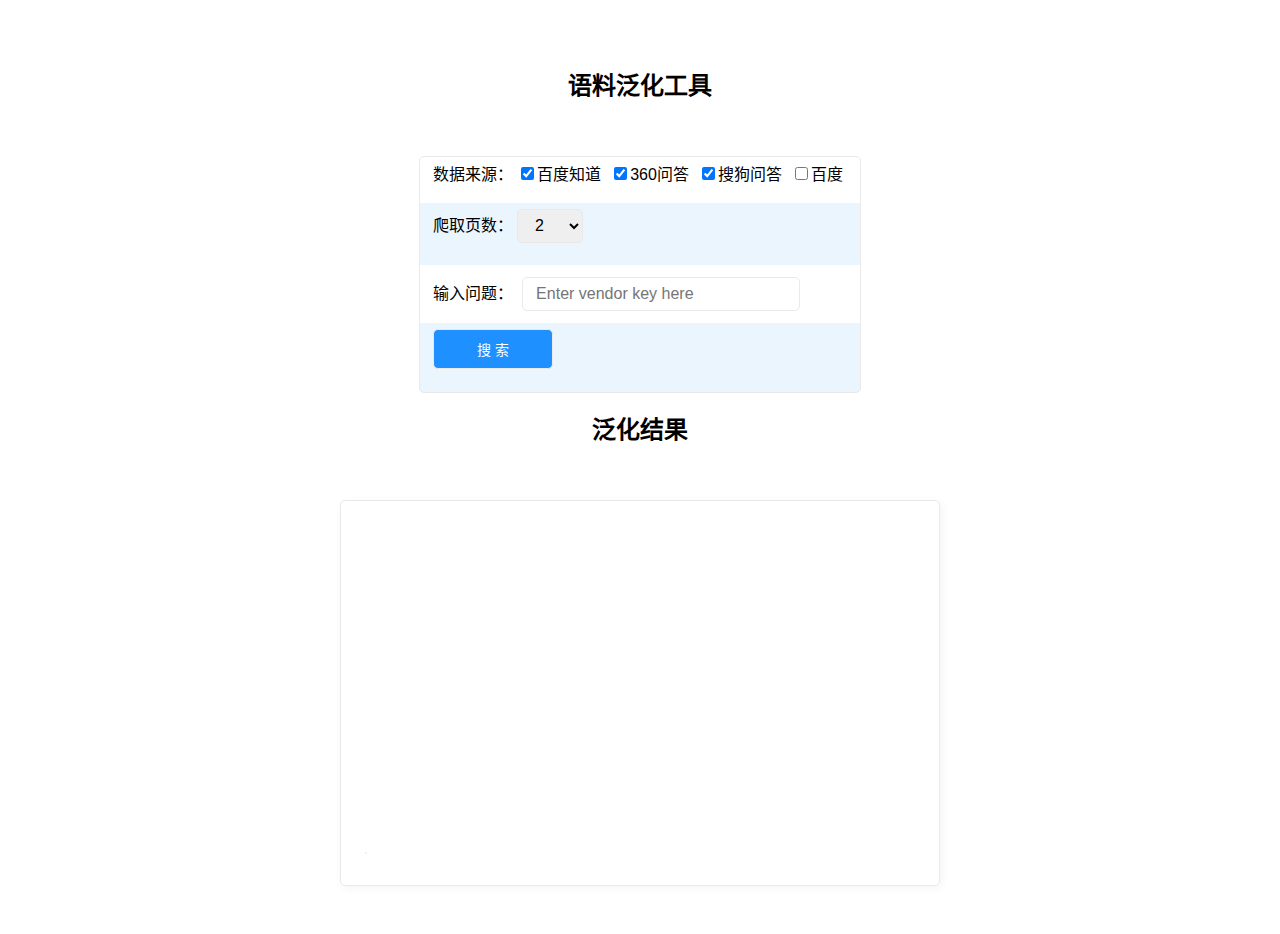
<file: sample/templates/index_new.html>
<!DOCTYPE html>
<html lang="zh-CN">

<head>
    <meta charset="utf-8">
    <title>语料泛化工具</title>

    <style>
        :root {
            --border-radius: 5px;
            --box-shadow: 2px 2px 10px;
            --color: #118bee;
            --color-accent: #118bee15;
            --color-bg: #fff;
            --color-bg-secondary: #e9e9e9;
            --color-secondary: #920de9;
            --color-secondary-accent: #920de90b;
            --color-shadow: #f4f4f4;
            --color-text: #000;
            --color-text-secondary: #999;
            --font-family: -apple-system, BlinkMacSystemFont, "Segoe UI", Roboto, Oxygen-Sans, Ubuntu, Cantarell, "Helvetica Neue", sans-serif;
            --hover-brightness: 1.2;
            --justify-important: center;
            --justify-normal: left;
            --line-height: 1.5;
            --width-card: 285px;
            --width-card-medium: 460px;
            --width-card-wide: 800px;
            --width-content: 1080px;
        }

        /*
@media (prefers-color-scheme: dark) {
    :root {
        --color: #0097fc;
        --color-accent: #0097fc4f;
        --color-bg: #333;
        --color-bg-secondary: #555;
        --color-secondary: #e20de9;
        --color-secondary-accent: #e20de94f;
        --color-shadow: #bbbbbb20;
        --color-text: #f7f7f7;
        --color-text-secondary: #aaa;
    }
}
*/

        /* Layout */
        article aside {
            background: var(--color-secondary-accent);
            border-left: 4px solid var(--color-secondary);
            padding: 0.01rem 0.8rem;
        }

        body {
            background: var(--color-bg);
            color: var(--color-text);
            font-family: var(--font-family);
            line-height: var(--line-height);
            margin: 0;
            overflow-x: hidden;
            padding: 1rem 0;
        }

        footer,
        header,
        main {
            margin: 0 auto;
            max-width: var(--width-content);
            padding: 2rem 1rem;
        }

        hr {
            background-color: var(--color-bg-secondary);
            border: none;
            height: 1px;
            margin: 4rem 0;
        }

        section {
            display: flex;
            flex-wrap: wrap;
            justify-content: var(--justify-important);
        }

        section aside {
            border: 1px solid var(--color-bg-secondary);
            border-radius: var(--border-radius);
            box-shadow: var(--box-shadow) var(--color-shadow);
            margin: 1rem;
            padding: 1.25rem;
            width: var(--width-card);
        }

        section aside:hover {
            box-shadow: var(--box-shadow) var(--color-bg-secondary);
        }

        section aside img {
            max-width: 100%;
        }

        [hidden] {
            display: none;
        }

        /* Headers */
        article header,
        div header,
        main header {
            padding-top: 0;
        }

        header {
            text-align: var(--justify-important);
        }

        header a b,
        header a em,
        header a i,
        header a strong {
            margin-left: 0.5rem;
            margin-right: 0.5rem;
        }

        header nav img {
            margin: 1rem 0;
        }

        section header {
            padding-top: 0;
            width: 100%;
        }

        /* Nav */
        nav {
            align-items: center;
            display: flex;
            font-weight: bold;
            justify-content: space-between;
            margin-bottom: 7rem;
        }

        nav ul {
            list-style: none;
            padding: 0;
        }

        nav ul li {
            display: inline-block;
            margin: 0 0.5rem;
            position: relative;
            text-align: left;
        }

        /* Nav Dropdown */
        nav ul li:hover ul {
            display: block;
        }

        nav ul li ul {
            background: var(--color-bg);
            border: 1px solid var(--color-bg-secondary);
            border-radius: var(--border-radius);
            box-shadow: var(--box-shadow) var(--color-shadow);
            display: none;
            height: auto;
            left: -2px;
            padding: .5rem 1rem;
            position: absolute;
            top: 1.7rem;
            white-space: nowrap;
            width: auto;
        }

        nav ul li ul li,
        nav ul li ul li a {
            display: block;
        }

        /* Typography */
        code,
        samp {
            background-color: var(--color-accent);
            border-radius: var(--border-radius);
            color: var(--color-text);
            display: inline-block;
            margin: 0 0.1rem;
            padding: 0 0.5rem;
        }

        details {
            margin: 1.3rem 0;
        }

        details summary {
            font-weight: bold;
            cursor: pointer;
        }

        h1,
        h2,
        h3,
        h4,
        h5,
        h6 {
            line-height: var(--line-height);
        }

        mark {
            padding: 0.1rem;
        }

        ol li,
        ul li {
            padding: 0.2rem 0;
        }

        p {
            margin: 0.75rem 0;
            padding: 0;
        }

        pre {
            margin: 1rem 0;
            max-width: var(--width-card-wide);
            padding: 1rem 0;
        }

        pre code,
        pre samp {
            display: block;
            max-width: var(--width-card-wide);
            padding: 0.5rem 2rem;
            white-space: pre-wrap;
        }

        small {
            color: var(--color-text-secondary);
        }

        sup {
            background-color: var(--color-secondary);
            border-radius: var(--border-radius);
            color: var(--color-bg);
            font-size: xx-small;
            font-weight: bold;
            margin: 0.2rem;
            padding: 0.2rem 0.3rem;
            position: relative;
            top: -2px;
        }

        /* Links */
        a {
            color: var(--color-secondary);
            display: inline-block;
            font-weight: bold;
            text-decoration: none;
        }

        a:hover {
            filter: brightness(var(--hover-brightness));
            text-decoration: underline;
        }

        a b,
        a em,
        a i,
        a strong,
        button {
            border-radius: var(--border-radius);
            display: inline-block;
            font-size: medium;
            font-weight: bold;
            line-height: var(--line-height);
            margin: 0.5rem 0;
            padding: 1rem 2rem;
        }

        button {
            font-family: var(--font-family);
        }

        button:hover {
            cursor: pointer;
            filter: brightness(var(--hover-brightness));
        }

        a b,
        a strong,
        button {
            background-color: var(--color);
            border: 2px solid var(--color);
            color: var(--color-bg);
        }

        a em,
        a i {
            border: 2px solid var(--color);
            border-radius: var(--border-radius);
            color: var(--color);
            display: inline-block;
            padding: 1rem 2rem;
        }

        /* Images */
        figure {
            margin: 0;
            padding: 0;
        }

        figure img {
            max-width: 100%;
        }

        figure figcaption {
            color: var(--color-text-secondary);
        }

        /* Forms */

        button:disabled,
        input:disabled {
            background: var(--color-bg-secondary);
            border-color: var(--color-bg-secondary);
            color: var(--color-text-secondary);
            cursor: not-allowed;
        }

        button[disabled]:hover {
            filter: none;
        }

        form {
            border: 1px solid var(--color-bg-secondary);
            border-radius: var(--border-radius);
            box-shadow: var(--box-shadow) var(--color-shadow);
            display: block;
            max-width: var(--width-card-wide);
            min-width: var(--width-card);
            padding: 1.5rem;
            text-align: var(--justify-normal);
        }

        form header {
            margin: 1.5rem 0;
            padding: 1.5rem 0;
        }

        input,
        label,
        select,
        textarea {
            display: block;
            font-size: inherit;
            max-width: var(--width-card-wide);
        }

        input[type="checkbox"],
        input[type="radio"] {
            display: inline-block;
        }

        input[type="checkbox"]+label,
        input[type="radio"]+label {
            display: inline-block;
            font-weight: normal;
            position: relative;
            top: 1px;
        }

        input,
        select,
        textarea {
            border: 1px solid var(--color-bg-secondary);
            border-radius: var(--border-radius);
            margin-bottom: 1rem;
            padding: 0.4rem 0.8rem;
        }

        input[readonly],
        textarea[readonly] {
            background-color: var(--color-bg-secondary);
        }

        label {
            font-weight: bold;
            margin-bottom: 0.2rem;
        }

        /* Tables */
        table {
            border: 1px solid var(--color-bg-secondary);
            border-radius: var(--border-radius);
            border-spacing: 0;
            display: inline-block;
            max-width: 100%;
            overflow-x: auto;
            padding: 0;
            white-space: nowrap;
        }

        table td,
        table th,
        table tr {
            padding: 0.4rem 0.8rem;
            text-align: var(--justify-important);
        }

        table thead {
            background-color: var(--color);
            border-collapse: collapse;
            border-radius: var(--border-radius);
            color: var(--color-bg);
            margin: 0;
            padding: 0;
        }

        table thead th:first-child {
            border-top-left-radius: var(--border-radius);
        }

        table thead th:last-child {
            border-top-right-radius: var(--border-radius);
        }

        table thead th:first-child,
        table tr td:first-child {
            text-align: var(--justify-normal);
        }

        table tr:nth-child(even) {
            background-color: var(--color-accent);
        }

        /* Quotes */
        blockquote {
            display: block;
            font-size: x-large;
            line-height: var(--line-height);
            margin: 1rem auto;
            max-width: var(--width-card-medium);
            padding: 1.5rem 1rem;
            text-align: var(--justify-important);
        }

        blockquote footer {
            color: var(--color-text-secondary);
            display: block;
            font-size: small;
            line-height: var(--line-height);
            padding: 1.5rem 0;
        }
    </style>
</head>

<!-- <link rel="stylesheet" type="text/css" href="https://andybrewer.github.io/mvp/mvp.css"> -->
<!-- <link rel="stylesheet" type="text/css" href="static/mvp.css" /> -->
<meta name="description" content="语料泛化">
<meta name="viewport" content="width=device-width, initial-scale=1.0">

<script language="javascript">
    function myFunction() {
        xmlhttp = new XMLHttpRequest();
        // 请求类型、请求URL、是否异步请求
        // xmlhttp.open("POST", "https://aicare.longfor.com/test_generation", false);
        xmlhttp.open("POST", "/answer", false);
        xmlhttp.setRequestHeader("Content-type", "application/json");
        data = {};
        data["key_word"] = [document.getElementById("question").value];
        cats = document.getElementsByName("category");
        check_val = [];
        for (k in cats) {
            //判断复选框是否被选中
            if (cats[k].checked)
                //获取被选中的复选框的值
                check_val.push(cats[k].value);
        }
        data["sources"] = check_val;
        data["max_pn"] = document.getElementById("pages").value;
        xmlhttp.send(JSON.stringify(data));
        jsonResp = JSON.parse(xmlhttp.responseText);
        // alert(xmlhttp.responseText)
        // alert("返回状态码：" + jsonResp["ret_code"]);
        html = ''
        for (var i in jsonResp["sub_titles"]) {
            x = jsonResp["sub_titles"][i]
            html = html + ("<div style='float: left; text-align:left'>" + x[0] + "</div>" +
                "<div style='float: right; text-align:right'>" + x[1] + "</div>" + "</br>");
        }
        document.getElementById("demo").innerHTML = html
    }
</script>


<body>
    <main>
        <section>
            <header>
                <h2>语料泛化工具</h2>
            </header>

            <table>
                <tr>
                    <td>数据来源：
                        <input type="checkbox" name="category" value="百度知道" checked="true" />百度知道&nbsp
                        <input type="checkbox" name="category" value="360问答" checked="true" />360问答&nbsp
                        <input type="checkbox" name="category" value="搜狗问答" checked="true" />搜狗问答&nbsp
                        <input type="checkbox" name="category" value="百度" />百度&nbsp
                    </td>
                </tr>
                <tr>
                    <td>爬取页数：
                        <select name="pages" id="pages" style="display:table-row">
                            <option value="1">1</option>
                            <option value="2" selected="selected">2</option>
                            <option value="3">3</option>
                            <option value="4">4</option>
                            <option value="5">5</option>
                            <option value="6">6</option>
                            <option value="7">7</option>
                            <option value="8">8</option>
                            <option value="9">9</option>
                            <option value="10">10</option>
                        </select>
                    </td>
                </tr>
                <tr>
                    <td>输入问题：
                        <input type="text" name='question' id='question' placeholder="Enter vendor key here"
                            style="width:250px; height: 20px; margin:5px; display:table-row"
                            onfocus="style.backgroundColor='#FFF999'" onblur="style.backgroundColor='#FFFFFF'">
                    </td>
                </tr>
                <tr>
                    <td>
                        <input type="submit" class="submit-button" name="search" value="搜 索" onclick="myFunction()"
                            style="width:120px; height: 40px; background: #1E90FF; cursor: pointer; outline: none;
                font-family: Microsoft YaHei; color: white; font-size: 14px; ">
                    </td>
                </tr>
            </table>
            </form>

            <header>
                <h2>泛化结果</h2>
            </header>

            <form>
                <table>
                    <div style="height:300px;width:550px;">

                        <p id="demo"></p>
                        <br />
                    </div>
                </table>
            </form>

        </section>
    </main>
</body>

</html>
</file>
